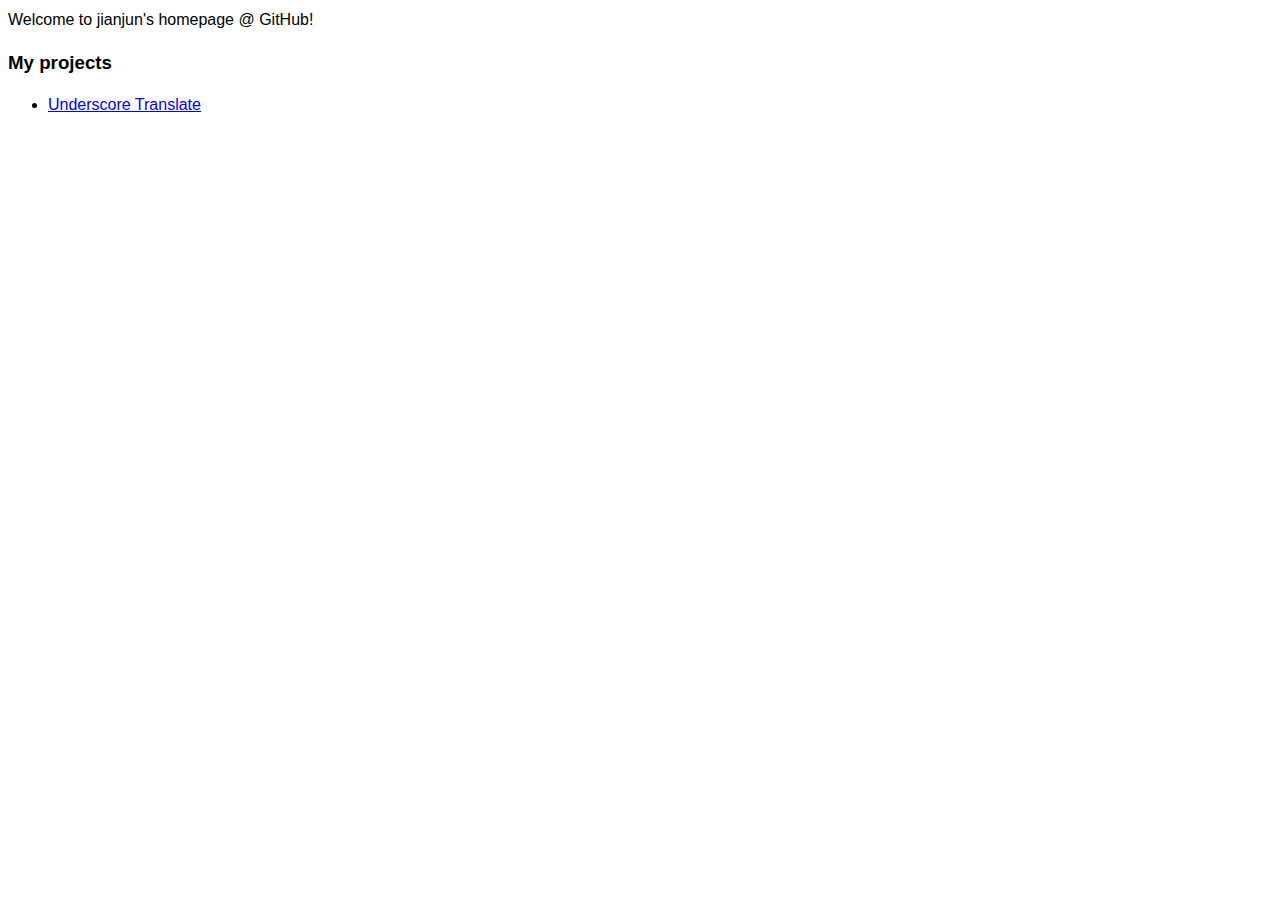
<file: index.html>
<!doctype html>
<html>
<head>
<meta charset="utf-8"/>
<title>jianjun's Homepage @ GitHub</title>
<link rel="stylesheet" href="common.css" />
<style>
	body{font-size:16px;}
</style>
</head>
<body>
	<header>Welcome to jianjun's homepage @ GitHub!</header>

	<div>
		<h3>My projects</h3>
		<ul><li><a href="underscore/underscore.html">Underscore Translate</a></li></ul>
	</div>

	<footer></footer>
</body>
</html>
</file>
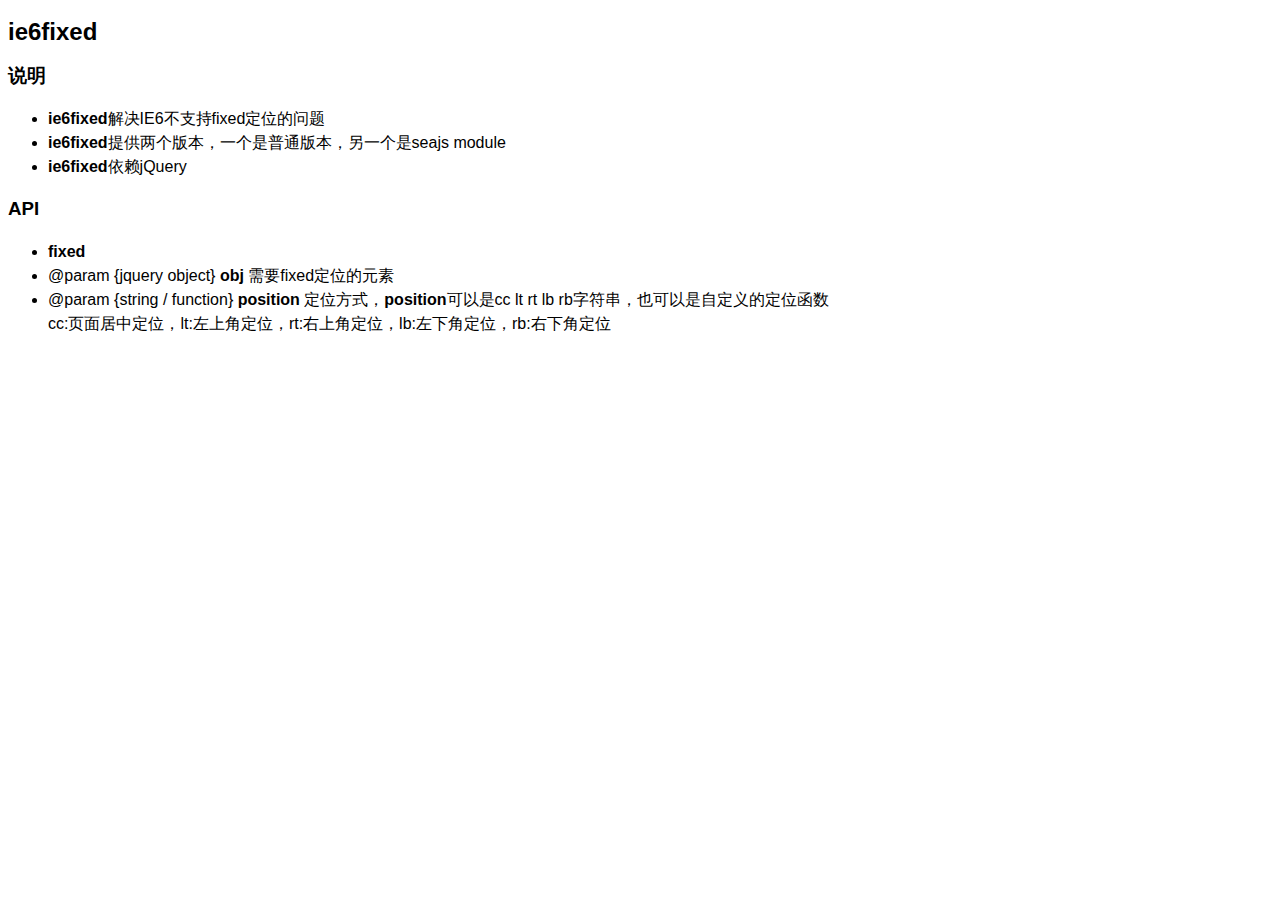
<file: ie6fixed/index.html>
<!doctype html>
<html>
<head>
<meta charset="utf-8"/>
<title>jianjun's Homepage @ GitHub</title>
<link rel="stylesheet" href="../common.css" />
<style>
	body{font-size:16px;}
</style>
</head>
<body>
	<header><h2>ie6fixed</h2></header>

	<div>
		<h3>说明</h3>
		<ul>
			<li><b>ie6fixed</b>解决IE6不支持fixed定位的问题</li>
			<li><b>ie6fixed</b>提供两个版本，一个是普通版本，另一个是seajs module</li>
			<li><b>ie6fixed</b>依赖jQuery</li>
		</ul>

		<h3>API</h3>
		<ul>
			<li><b>fixed</b></li>
			<li>@param {jquery object} <b>obj</b> 需要fixed定位的元素</li>
			<li>@param {string / function} <b>position</b> 定位方式，<b>position</b>可以是cc lt rt lb rb字符串，也可以是自定义的定位函数<br/>cc:页面居中定位，lt:左上角定位，rt:右上角定位，lb:左下角定位，rb:右下角定位 </li>
		</ul>
	</div>

	<footer></footer>
</body>
</html>
</file>
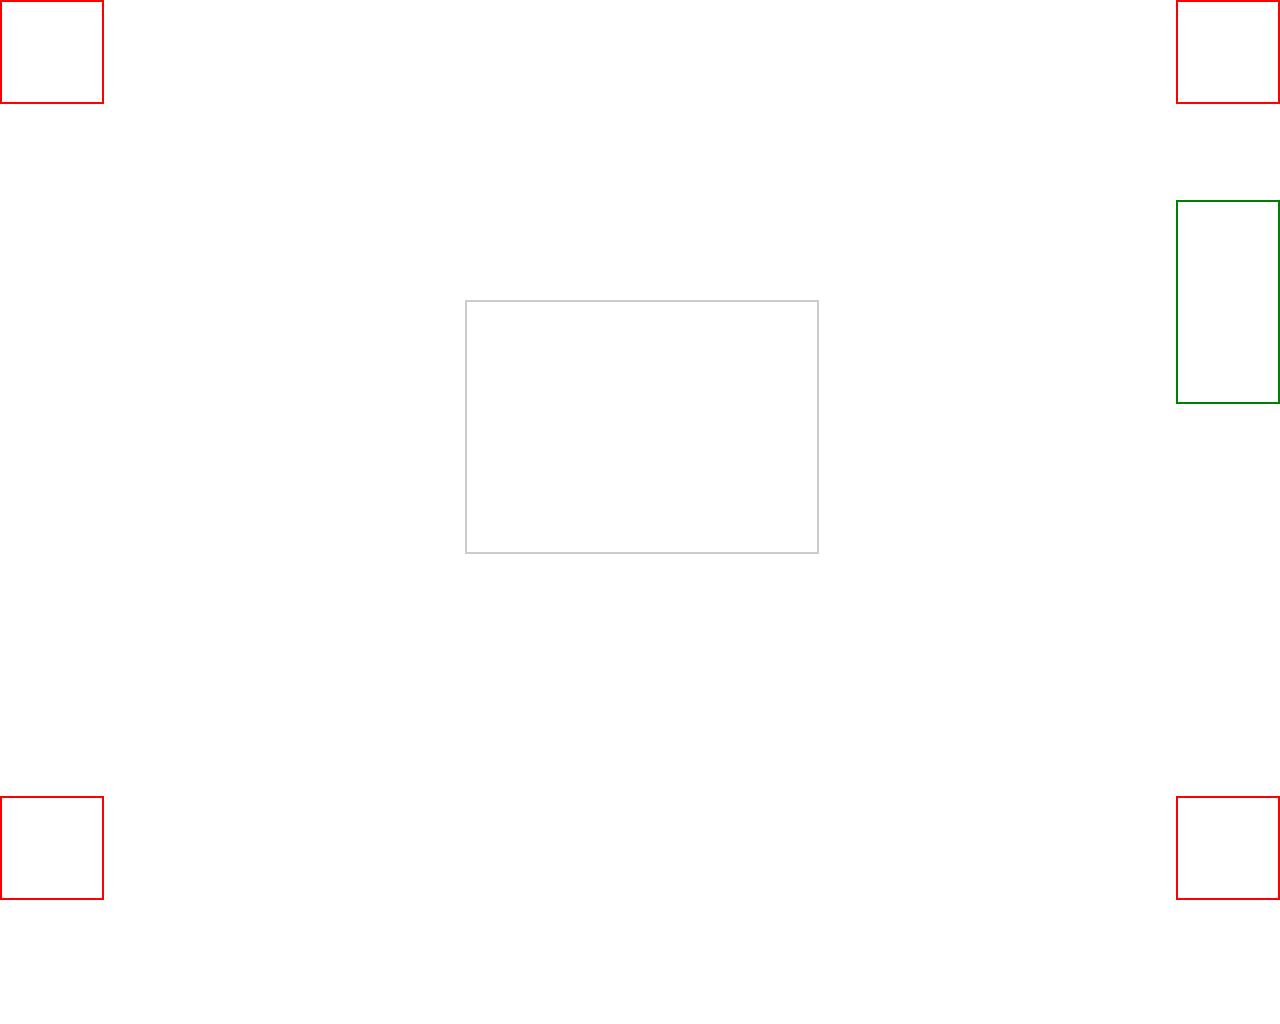
<file: ie6fixed/demo-seajs.html>
<!doctype html>
<html>
<head>
	<meta charset="gbk">
	<title>IE6 Fixed</title>
	<link rel="stylesheet" href="assets/style.css"/> 
	<script src="assets/sea.js"></script>
</head>
<body>
	<div class="cc-box"></div>
	<div class="lt-box"></div>
	<div class="rt-box"></div>
	<div class="lb-box"></div>
	<div class="rb-box"></div>

	<div class="box"></div>
	<script>
		seajs.use(["./ie6fixed", "./assets/jquery"], function(ie6Fixed, $){
			ie6Fixed.fixed($(".cc-box"), "cc");
			ie6Fixed.fixed($(".lt-box"), "lt");
			ie6Fixed.fixed($(".rt-box"), "rt");
			ie6Fixed.fixed($(".lb-box"), "lb");
			ie6Fixed.fixed($(".rb-box"), "rb");
			//ie6Fixed.fixed($(".box"), "");

			ie6Fixed.fixed($(".box"), function(){
				var obj = $(".box");
				obj[0].style.removeExpression('top');
				var dom = '(document.documentElement || document.body)';
				obj[0].style.setExpression("top", 'eval('+ dom + '.scrollTop + ' + 300 + ') + "px"');
			});
		});
	</script>
	 <br/> <br/> <br/> <br/> <br/> <br/> <br/> <br/>
	 <br/> <br/> <br/> <br/> <br/> <br/> <br/> <br/>
	 <br/> <br/> <br/> <br/> <br/> <br/> <br/> <br/>
	 <br/> <br/> <br/> <br/> <br/> <br/> <br/> <br/>
	 <br/> <br/> <br/> <br/> <br/> <br/> <br/> <br/>
	 <br/> <br/> <br/> <br/> <br/> <br/> <br/> <br/>
	 <br/> <br/> <br/> <br/> <br/> <br/> <br/> <br/>
</body>
</html>
</file>
<file: common.css>
body {
    font: 16px/24px tahoma, Helvetica, arial, sans-serif;
}
</file>
<file: ie6fixed/assets/style.css>
.cc-box{
	position: fixed; 
	_position: absolute; 
	left: 50%; 
	top: 50%; 
	width:350px; 
	height: 250px; 
	margin:-150px 0 0 -175px; 
	border:2px solid #ccc
}

.lt-box{
	position: fixed; 
	_position: absolute; 
	left: 0px; 
	top: 0px; 
	width:100px; 
	height: 100px; 
	border:2px solid red;
}
.rt-box{
	position: fixed; 
	_position: absolute; 
	right: 0px; 
	top: 0px; 
	width:100px; 
	height: 100px; 
	border:2px solid red;
}
.lb-box{
	position: fixed; 
	_position: absolute; 
	left: 0px; 
	bottom: 0px; 
	width:100px; 
	height: 100px; 
	border:2px solid red;
}
.rb-box{
	position: fixed; 
	_position: absolute; 
	right: 0px; 
	bottom: 0px; 
	width:100px; 
	height: 100px; 
	border:2px solid red;
}

.box{
	position: fixed; 
	_position: absolute;  
	right: 0px; 
	top: 200px; 
	width:100px; 
	height: 200px; 
	border:2px solid green;
}
</file>
